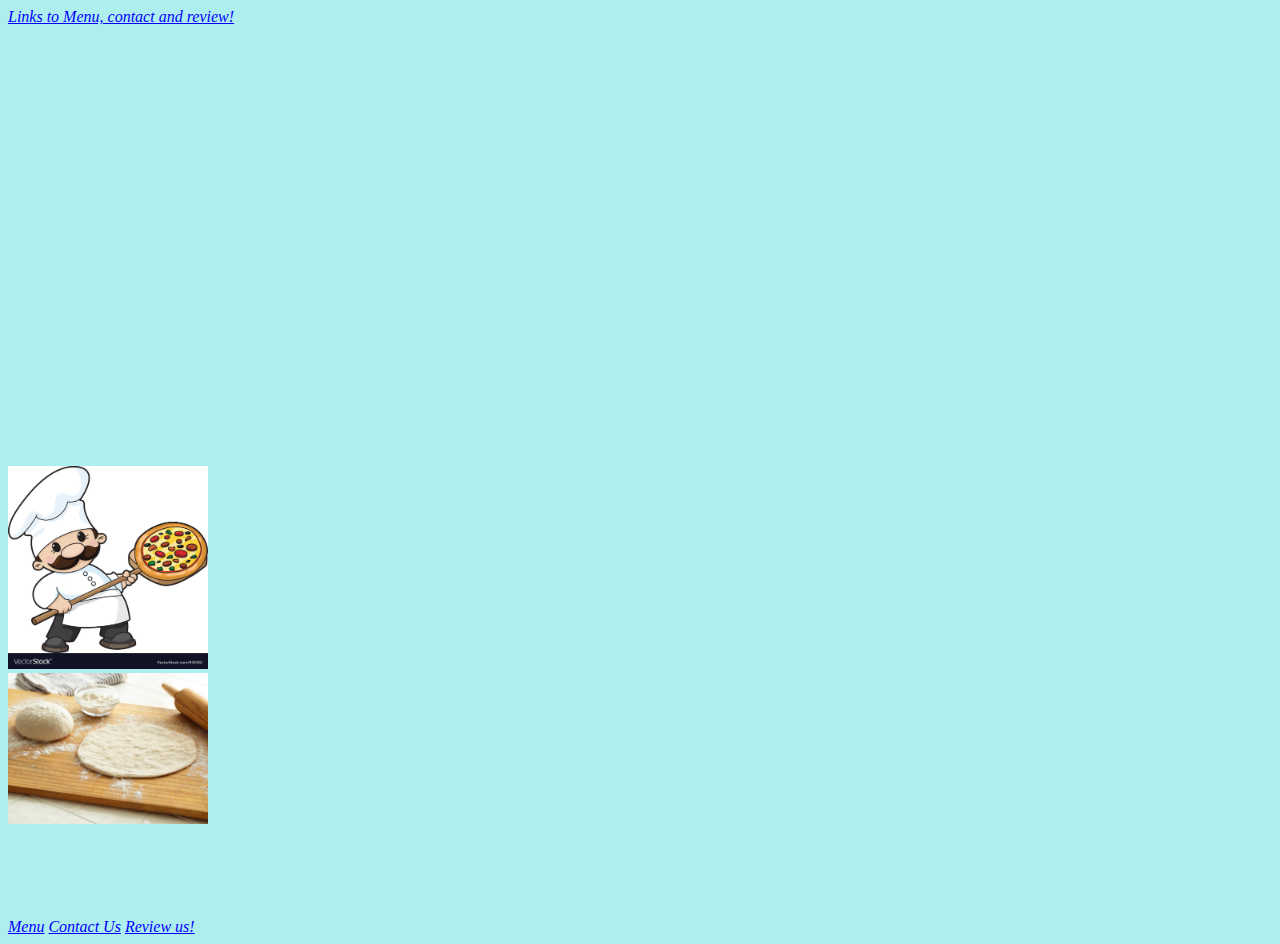
<file: index.html>
<!DOCTYPE html>
<html lang="en">
<head>
    <meta name="Description" content="The home page for Okotoks Pizza Restaurant">
    <meta name="Author" content="Matt Clevland">
    <meta name="Keywords" content="Best pizza in Okotoks, pizza delivery, pizza, Okotoks food, Okotoks family restaurant, local pizzeria">
    <meta charset="UTF-8">
    <meta name="viewport" content="width=device-width, initial-scale=1.0">
    <title>OkotoksPizza</title>
    <link rel="stylesheet" href="style.css" type="text/css">
</head>
<body id="body1">
    <a class="Link" href="#bottom">Links to Menu, contact and review!</a>
    <br><br><br>
    <iframe width="800" height="400" src="https://www.youtube.com/embed/qoCvzWav828" frameborder="0" allow="accelerometer; autoplay; encrypted-media; gyroscope; picture-in-picture" allowfullscreen></iframe></iframe>
    <br>
<img src="images/pizzaChef.jpg" alt="A picture of a Pizza Chef" width="200">
<br>
<img src="images/PizzaDough.jpeg" alt="A photo of pizza dough." width="200">
<br><br><br><br><br><br>
<div id="bottom"></div>
<a class="Link" href="menu.html" id="menulink">Menu</a>
<a class="Link" href="contact.html">Contact Us</a>
<a class="Link" href="https://www.yelp.ca/biz/pizza-hut-edmonton-2"target="_blank">Review us!</a>
</body>
</html>
</file>
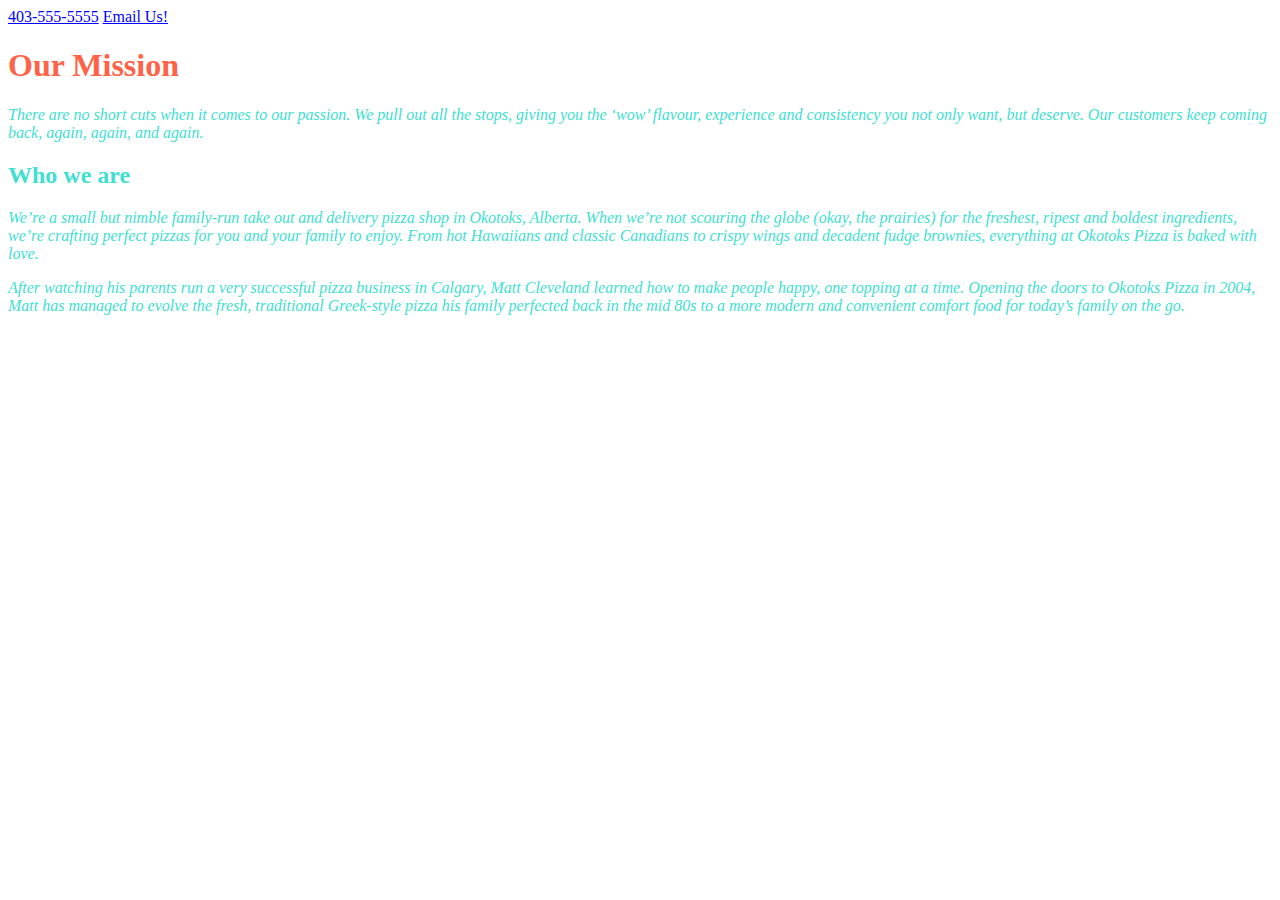
<file: contact.html>
<!DOCTYPE html>
<html lang="en">
<head>
    <meta name="Description" content="The contact information for Okotoks Pizza as well as a brief history of the restaurant and it's owners.">
    <meta name="Author" content="Matt Clevland">
    <meta name="Keywords" content="Okotoks Pizza, Matt Clevland, Okotoks Pizza address, Okotoks Pizza phone">
    <meta charset="UTF-8">
    <meta name="viewport" content="width=device-width, initial-scale=1.0">
    <title>About Us</title>
    <link rel="stylesheet" href="style.css" type="text/css">
</head>
<body>
    <a href="tel:4035555555">403-555-5555</a>
    <a href="mailto:info@okotokspizza.ca">Email Us!</a>
    <section id="About-us">
        <article class="Our-mission-statement">
            <div>
                <h1 id="First">Our Mission</h1>
            </div>
            <div>
                <p class="FirstC">There are no short cuts when it comes to our passion. We pull out all the stops, giving you the ‘wow’ flavour, experience and consistency you not only want, but deserve. Our customers keep coming back, again, again, and again.</p>
            </div>
        </article>
        <article class="Our-history">
            <div>
                <h2 id="Anim3">Who we are</h2>
            </div>
            <div>
                <p class="FirstC">We’re a small but nimble family-run take out and delivery pizza shop in Okotoks, Alberta. When we’re not scouring the globe (okay, the prairies) for the freshest, ripest and boldest ingredients, we’re crafting perfect pizzas for you and your family to enjoy. From hot Hawaiians and classic Canadians to crispy wings and decadent fudge brownies, everything at Okotoks Pizza is baked with love.</p>
            </div>
            <div>
                <p class="FirstC">After watching his parents run a very successful pizza business in Calgary, Matt Cleveland learned how to make people happy, one topping at a time. Opening the doors to Okotoks Pizza in 2004, Matt has managed to evolve the fresh, traditional Greek-style pizza his family perfected back in the mid 80s to a more modern and convenient comfort food for today’s family on the go.</p>
            </div>
        </article>
    </section>
            

</body>
</html>
</file>
<file: style.css>
body h1 {
  color: tomato;
}

body > h2 {
  color: turquoise;
}

h1 + p {
  font-style: italic;
}

a:link {
  color: blue;
}

a:visited {
  color: tomato;
}

a:hover {
  color: green;
}

a:active {
  color: blue;
}

img:hover {
  -webkit-transform: rotate(180deg);
          transform: rotate(180deg);
}

#First:hover {
  -webkit-transform: rotate(180deg);
          transform: rotate(180deg);
  display: inline-block;
}

.FirstC {
  font-family: fantasy;
  font-style: italic;
}

div > h2 {
  color: turquoise;
}

#About-our-Pizza {
  color: forestgreen;
}

#menubody {
  display: -ms-grid;
  display: grid;
  -webkit-box-align: center;
      -ms-flex-align: center;
          align-items: center;
  justify-items: center;
  height: 100%;
  width: 100%;
}

#menu {
  display: -ms-grid;
  display: grid;
  width: 100%;
  min-height: 50vh;
  justify-items: center;
  row-gap: 20px;
}

.items {
  /* width: 100%;
    height: 100px;
    display: grid;
    justify-items: center; */
}

@-webkit-keyframes Animation1 {
  0% {
    color: blue;
  }
  100% {
    color: red;
  }
}

@keyframes Animation1 {
  0% {
    color: blue;
  }
  100% {
    color: red;
  }
}

.items:hover {
  -webkit-animation-name: Animation1;
          animation-name: Animation1;
  -webkit-animation-duration: 2s;
          animation-duration: 2s;
  -webkit-animation-timing-function: ease-in-out;
          animation-timing-function: ease-in-out;
}

@-webkit-keyframes Animation2 {
  0% {
    font-size: x-large;
  }
  100% {
    font-size: xx-large;
  }
}

@keyframes Animation2 {
  0% {
    font-size: x-large;
  }
  100% {
    font-size: xx-large;
  }
}

#menuhead:hover {
  -webkit-animation-name: Animation2;
          animation-name: Animation2;
  -webkit-animation-duration: 3s;
          animation-duration: 3s;
  -webkit-animation-timing-function: ease-in-out;
          animation-timing-function: ease-in-out;
}

@-webkit-keyframes Animation3 {
  0% {
    color: turquoise;
    font-style: normal;
  }
  50% {
    color: tomato;
  }
  100% {
    color: turquoise;
    font-style: italic;
  }
}

@keyframes Animation3 {
  0% {
    color: turquoise;
    font-style: normal;
  }
  50% {
    color: tomato;
  }
  100% {
    color: turquoise;
    font-style: italic;
  }
}

#Anim3:hover {
  -webkit-animation-name: Animation3;
          animation-name: Animation3;
  -webkit-animation-duration: 4s;
          animation-duration: 4s;
  -webkit-animation-timing-function: ease-in-out;
          animation-timing-function: ease-in-out;
}

@media only screen and (min-width: 600px) {
  #menubody {
    background-color: lightblue;
    font-style: oblique;
    color: tomato;
  }
  .FirstC {
    font-style: normal;
    color: tomato;
  }
  #menuhead {
    color: tomato;
  }
}

#CheeseP {
  display: none;
}

@media only screen and (min-width: 1000px) {
  #menubody {
    background-color: lightpink;
    font-style: normal;
    color: cornflowerblue;
  }
  .FirstC {
    font-style: italic;
    color: turquoise;
  }
  #CheeseP {
    display: inline-block;
  }
  #CheeseP:hover {
    -webkit-transform: rotateX(180);
            transform: rotateX(180);
  }
}

#body1 {
  background-color: paleturquoise;
}

#body1 .Link {
  font-style: italic;
}

#body1 .Link:hover {
  -webkit-box-shadow: 5px 5px 7px gray;
          box-shadow: 5px 5px 7px gray;
}

.items {
  color: turquoise;
}

.FirstC:hover {
  -webkit-box-shadow: 5px 5px 7px gray;
          box-shadow: 5px 5px 7px gray;
  color: darkgreen;
}
/*# sourceMappingURL=style.css.map */
</file>
